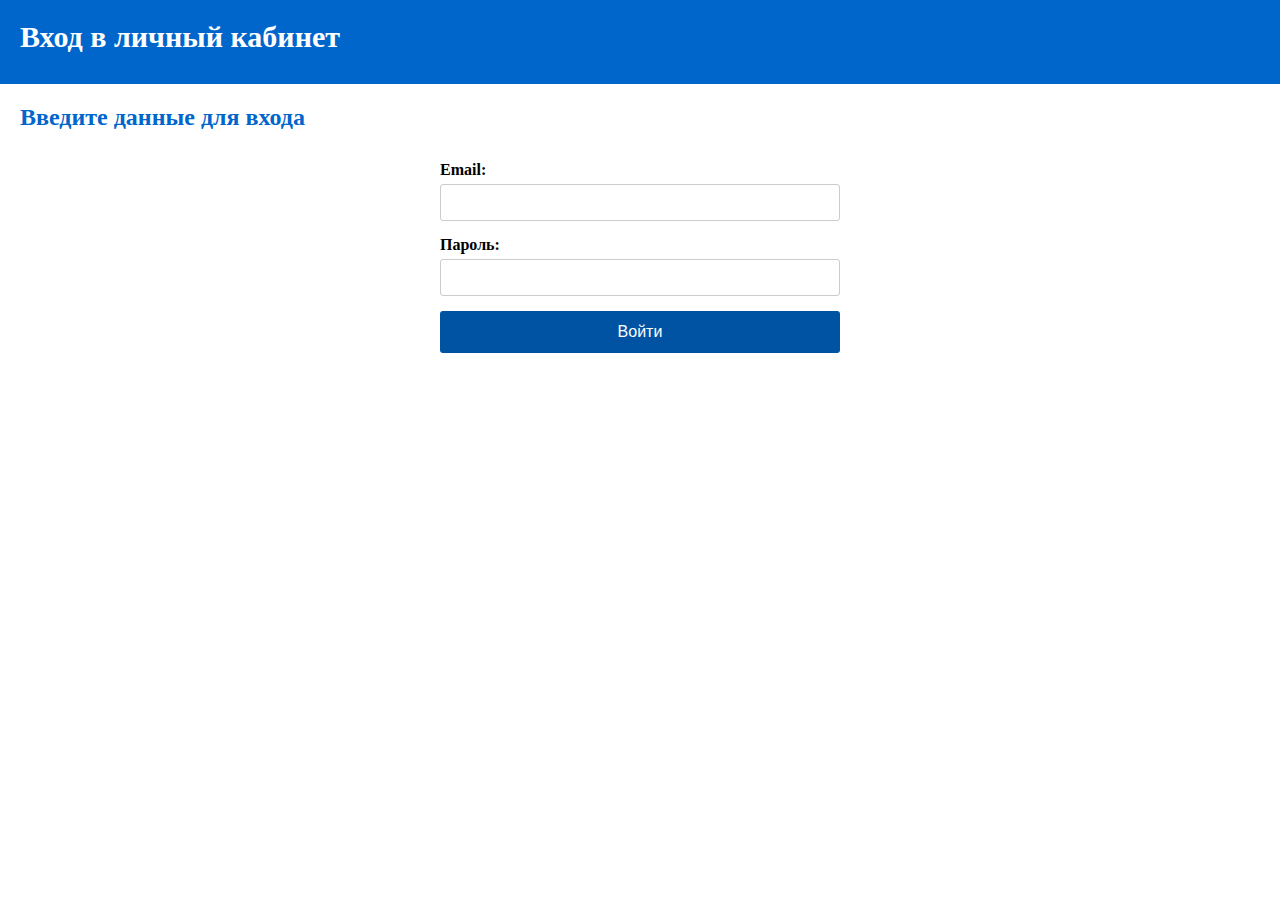
<file: demo/index.html>
<!DOCTYPE html>
<html lang="ru">
<head>
    <meta charset="UTF-8">
    <meta name="viewport" content="width=device-width, initial-scale=1.0">
    <title>Личный кабинет студента</title>
    <link rel="stylesheet" href="css/style.css">
</head>
<body>
    <header>
        <h1 id="pageTitle">Загрузка расписания...</h1>

        <div class="menu">
            <a href="index.html" class="menu-button">Расписание</a>
            <a href="profile.html" class="menu-button">Профиль</a>
            <a href="#" class="menu-button" onclick="logout()">Выйти</a>
        </div>
    </header>

    <main>
        <h2>Расписание на эту неделю</h2>
        
        <div id="scheduleContainer"></div>
    </main>

    <script src="js/main.js"></script>
</body>
</html>
</file>
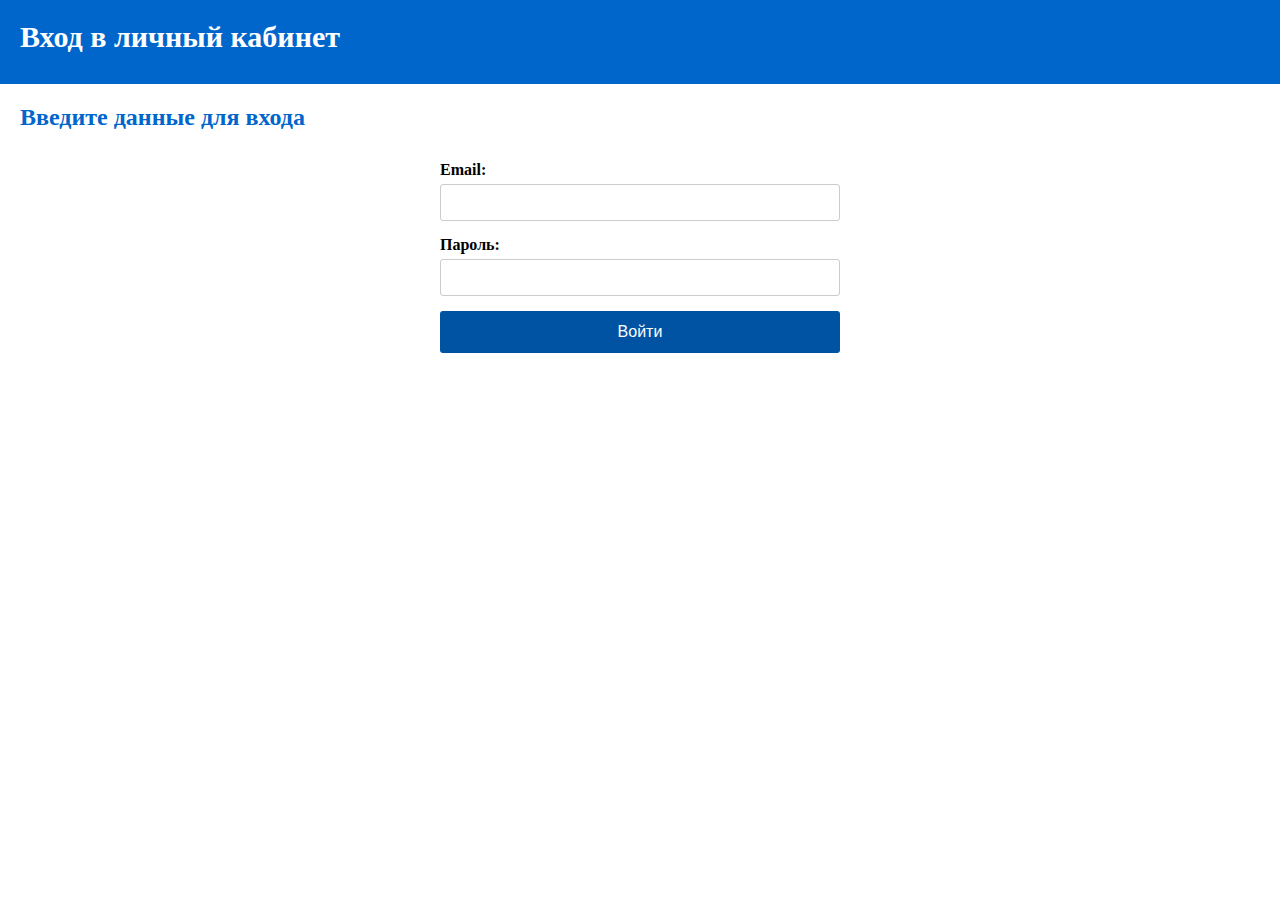
<file: web/static/html/index.html>
<!DOCTYPE html>
<html lang="ru">
<head>
    <meta charset="UTF-8">
    <meta name="viewport" content="width=device-width, initial-scale=1.0">
    <title>Личный кабинет студента</title>
    <link rel="stylesheet" href="../css/style.css">
</head>
<body>
    <header>
        <h1 id="pageTitle">Загрузка расписания...</h1>

        <div class="menu">
            <a href="index.html" class="menu-button">Расписание</a>
            <a href="profile.html" class="menu-button">Профиль</a>
            <a href="#" class="menu-button" onclick="logout()">Выйти</a>
        </div>
    </header>

    <main>
        <h2 id="scheduleTitle">Расписание на эту неделю</h2>
        
        <div id="scheduleContainer">
            <div class="loading">
                <p>Загрузка расписания...</p>
            </div>
        </div>
    </main>

    <script src="../js/main.js"></script>
</body>
</html>
</file>
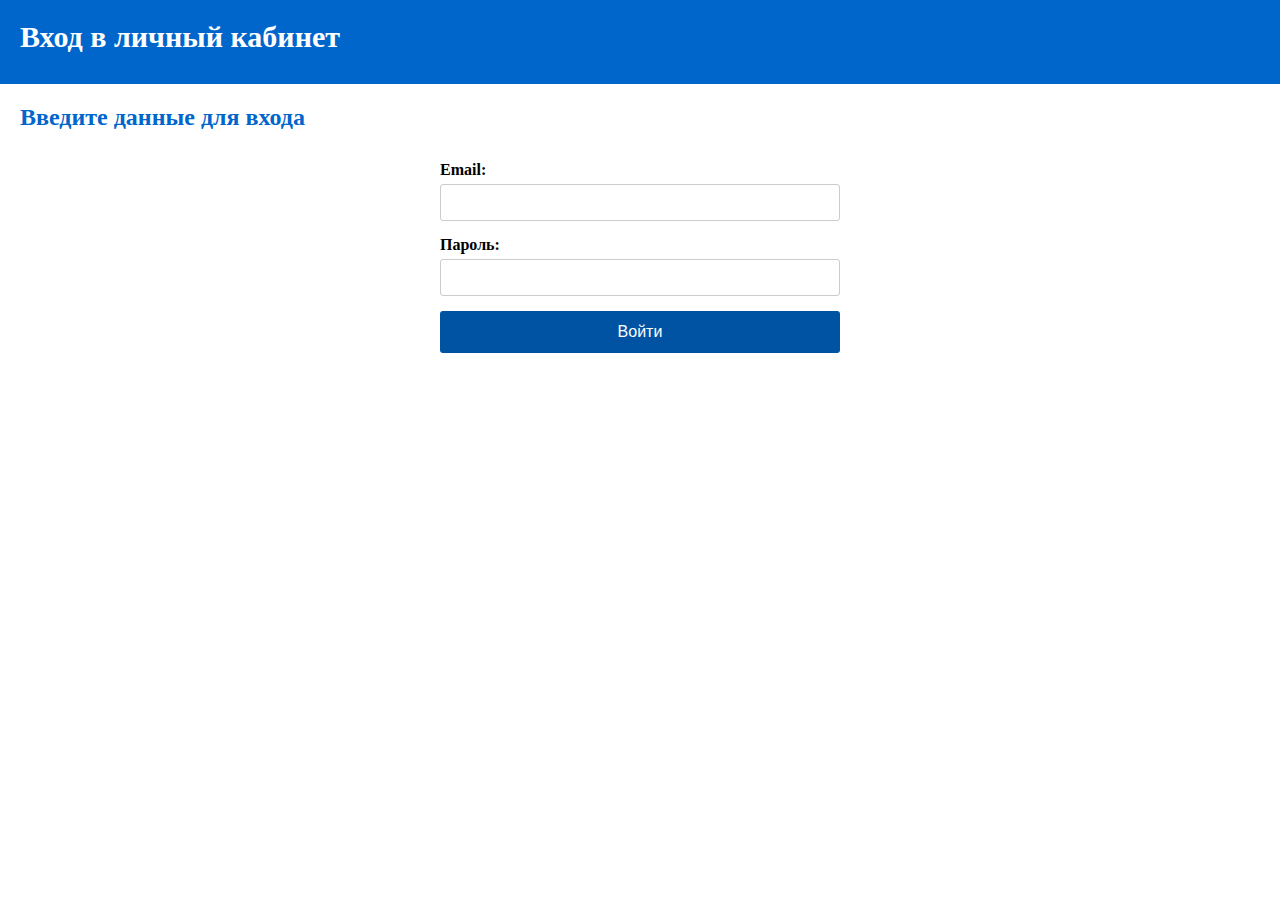
<file: demo/login.html>
<!DOCTYPE html>
<html lang="ru">
<head>
    <meta charset="UTF-8">
    <meta name="viewport" content="width=device-width, initial-scale=1.0">
    <title>Личный кабинет студента</title>
    <link rel="stylesheet" href="css/style.css">
</head>
<body>
    <header>
        <h1>Вход в личный кабинет</h1>
    </header>

    <main>
        <h2>Введите данные для входа</h2>
        
        <div class="login-form">
            <div class="form-group">
                <label for="email">Email:</label>
                <input type="email" id="email" autocomplete="email">
            </div>
            
            <div class="form-group">
                <label for="password">Пароль:</label>
                <input type="password" id="password" autocomplete="current-password">
            </div>
            
            <button type="button" onclick="login()" class="login-button">
                Войти
            </button>
        </div>
    </main>

    <script src="js/main.js"></script>
</body>
</html>
</file>
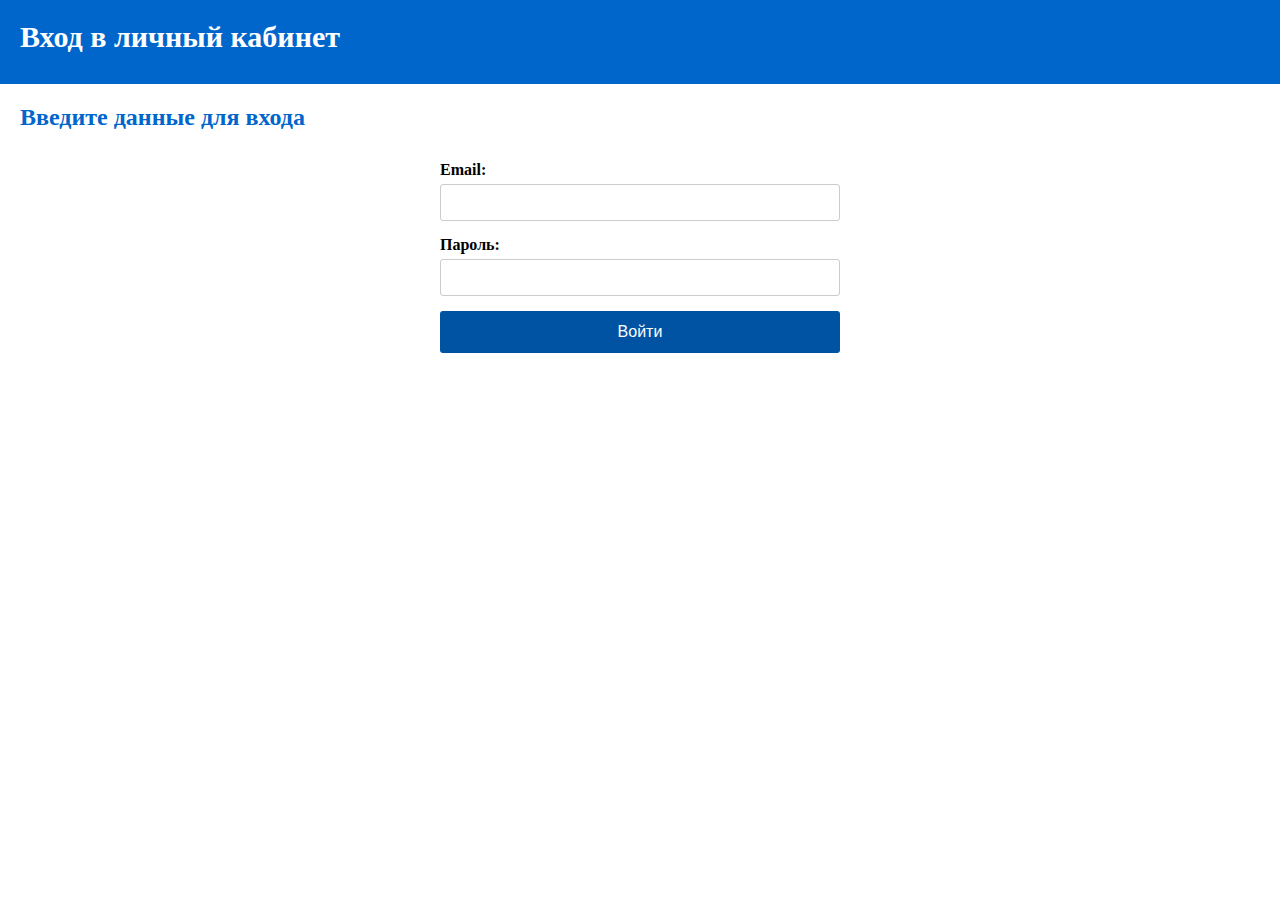
<file: demo/profile.html>
<!DOCTYPE html>
<html lang="ru">
<head>
    <meta charset="UTF-8">
    <meta name="viewport" content="width=device-width, initial-scale=1.0">
    <title>Личный кабинет студента</title>
    <link rel="stylesheet" href="css/style.css">
</head>
<body>
    <header>
        <h1>Профиль студента</h1>

        <div class="menu">
            <a href="index.html" class="menu-button">Расписание</a>
            <a href="profile.html" class="menu-button">Профиль</a>
            <a href="#" class="menu-button" onclick="logout()">Выйти</a>
        </div>
    </header>

    <main>
        <h2>Основная информация</h2>
        
        <div class="profile-info" id="profileInfo"></div>

        <h2>Текущие предметы</h2>
        
        <div class="subject-cards" id="subjectsContainer"></div>
    </main>

    <script src="js/main.js"></script>
</body>
</html>
</file>
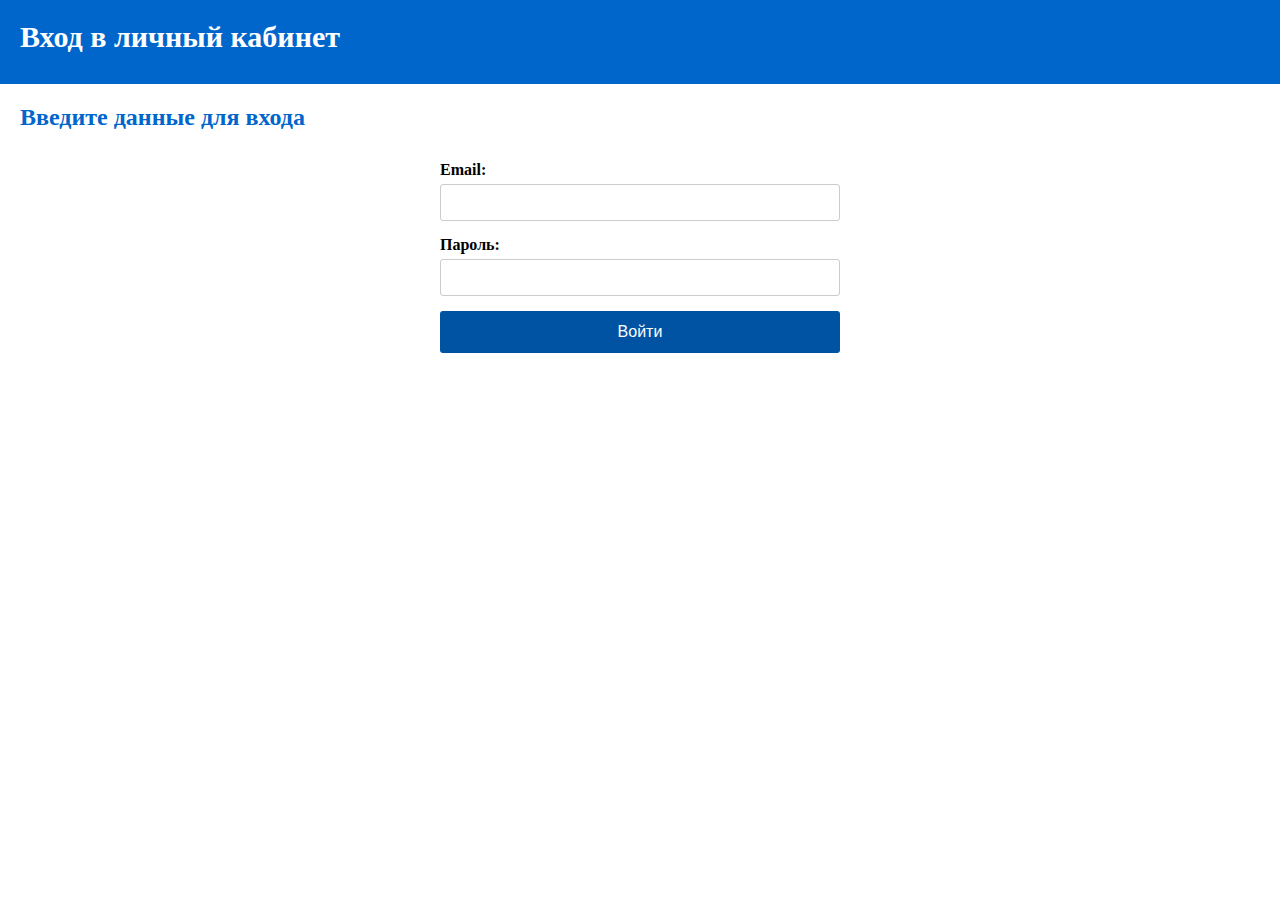
<file: web/static/html/login.html>
<!DOCTYPE html>
<html lang="ru">
<head>
    <meta charset="UTF-8">
    <meta name="viewport" content="width=device-width, initial-scale=1.0">
    <title>Вход в личный кабинет</title>
    <link rel="stylesheet" href="../css/style.css">
</head>
<body>
    <header>
        <h1>Вход в личный кабинет</h1>
    </header>

    <main>
        <h2>Введите данные для входа</h2>
        
        <div class="login-form">
            <div class="form-group">
                <label for="email">Email:</label>
                <input type="email" id="email" autocomplete="email">
            </div>
            
            <div class="form-group">
                <label for="password">Пароль:</label>
                <input type="password" id="password" autocomplete="current-password">
            </div>
            
            <button type="button" onclick="login()" class="login-button">
                <p>Войти</p>
            </button>
        </div>
    </main>

    <script src="../js/main.js"></script>
</body>
</html>
</file>
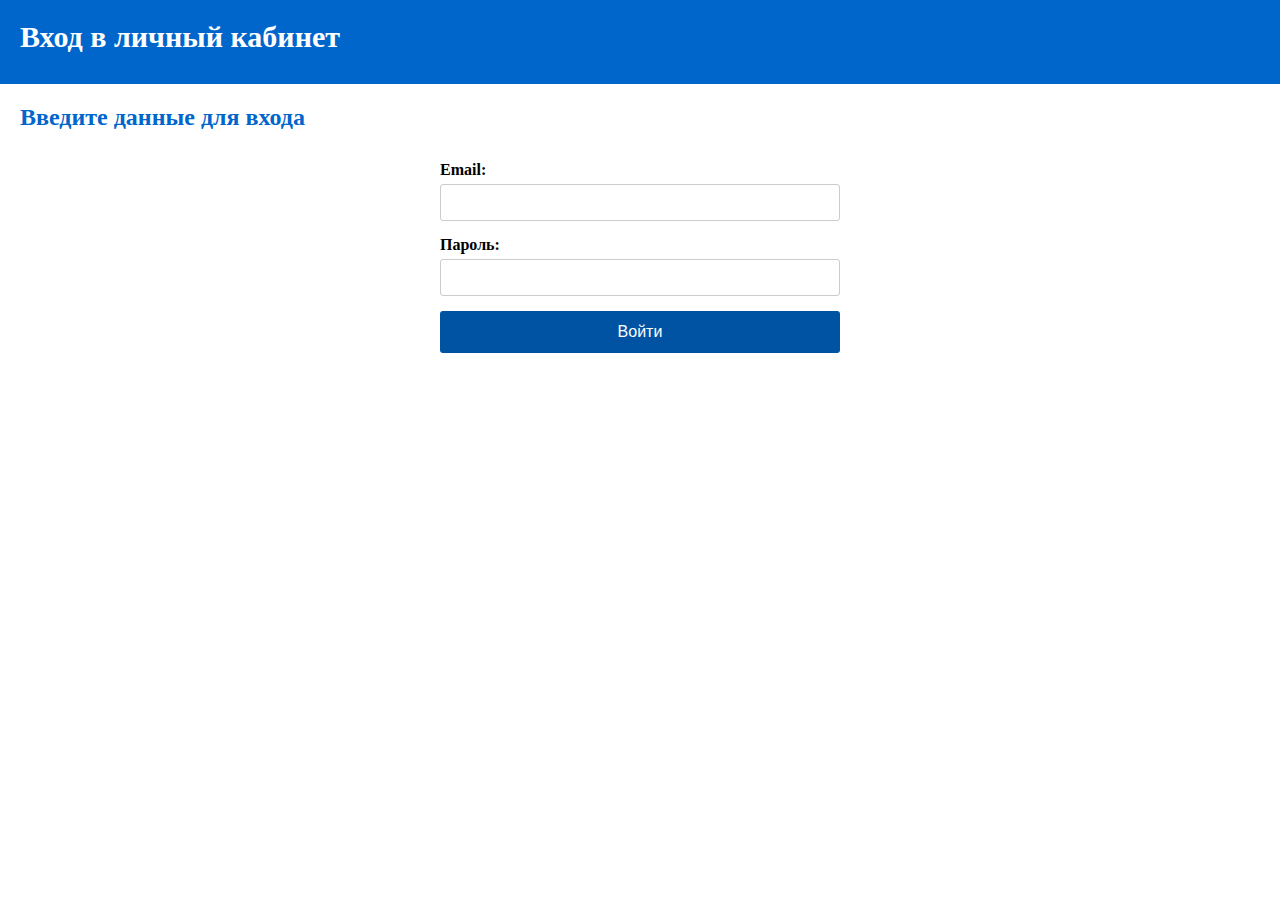
<file: web/static/html/profile.html>
<!DOCTYPE html>
<html lang="ru">
<head>
    <meta charset="UTF-8">
    <meta name="viewport" content="width=device-width, initial-scale=1.0">
    <title>Профиль студента</title>
    <link rel="stylesheet" href="../css/style.css">
</head>
<body>
    <header>
        <h1 id="profileTitle">Профиль студента</h1>

        <div class="menu">
            <a href="index.html" class="menu-button">Расписание</a>
            <a href="profile.html" class="menu-button">Профиль</a>
            <a href="#" class="menu-button" onclick="logout()">Выйти</a>
        </div>
    </header>

    <main>
        <h2>Основная информация</h2>
        
        <div class="profile-info" id="profileInfo">
            <div class="loading">
                <p>Загрузка профиля...</p>
            </div>
        </div>

        <h2>Текущие предметы</h2>
        
        <div class="subject-cards" id="subjectsContainer">
            <div class="loading">
                <p>Загрузка предметов...</p>
            </div>
        </div>
    </main>

    <script src="../js/main.js"></script>
</body>
</html>
</file>
<file: demo/css/style.css>
* {
    margin: 0px;
    padding: 0px;
    box-sizing: border-box;
}

body {
    background-color: white;
    color: black;
}

header {
    background-color: #0066cc;
    color: white;
    padding: 20px;
}

header h1 {
    font-size: 30px;
    margin-bottom: 10px;
}

.menu {
    display: flex;
    gap: 20px;
}

.menu-button {
    color: white;
    text-decoration: none;
    padding: 5px 10px;
    background-color: #0052a3;
    border-radius: 3px;
}

.menu-button:hover {
    background: #004080;
}

main {
    padding: 20px;
}

main h2 {
    color: #0066cc;
    margin-bottom: 15px;
}

.day {
    background: #f9f9f9;
    margin: 15px 0px;
    padding: 15px;
    border: 1px solid #ddd;
    border-radius: 5px;
}

.day h3 {
    color: #333;
    margin-bottom: 10px;
}

.lesson {
    display: flex;
    gap: 15px;
    padding: 10px;
    border: 1px solid #eee;
    align-items: center;
}

.lesson:hover {
    background: #f0f8ff;
}

.time {
    font-weight: bold;
    color: #0066cc;
    width: 100px;
}

.subject {
    font-weight: bold;
    flex: 2;
}

.room {
    color: #666;
    width: 60px;
}

.teacher {
    color: #888;
    flex: 1;
}

.profile-info {
    background: #f9f9f9;
    padding: 15px;
    border: 1px solid #ddd;
    border-radius: 5px;
    margin-bottom: 20px;
}

.profile-info p {
    margin: 8px 0px;
    font-size: 16px;
}

.subject-cards {
    display: grid;
    grid-template-columns: 1fr 1fr;
    gap: 20px;
}

.subject-card {
    background: #f0f8ff;
    padding: 15px;
    border: 1px solid #cce0ff;
    border-radius: 5px;
}

.subject-card p {
    color: #555;
}

.login-form {
    max-width: 400px;
    margin: 30px auto;
    align-items: center;
}

.form-group {
    margin-bottom: 15px;
}

.form-group label {
    display: block;
    margin-bottom: 5px;
    font-weight: bold;
}

.form-group input {
    width: 100%;
    padding: 10px;
    border: 1px solid #ccc;
    border-radius: 3px;
}

.login-button {
    width: 100%;
    padding: 12px;
    background: #0052a3;
    color: white;
    border: none;
    border-radius: 3px;
    font-size: 16px;
    cursor: pointer;
}

.login-button:hover {
    background: #004080;
}

@media (max-width: 768px) {
    main {
        width: 100%;
        padding: 15px;
    }
    
    .menu {
        flex-direction: column;
    }
    
    .lesson {
        flex-direction: column;
        align-items: flex-start;
        gap: 5px;
    }
    
    .time, .subject, .room, .teacher {
        width: 100%;
    }
    
    .subject-cards {
        grid-template-columns: 1fr;
    }
}
</file>
<file: web/static/css/style.css>
* {
    margin: 0px;
    padding: 0px;
    box-sizing: border-box;
}

body {
    background-color: white;
    color: black;
}

header {
    background-color: #0066cc;
    color: white;
    padding: 20px;
}

header h1 {
    font-size: 30px;
    margin-bottom: 10px;
}

.menu {
    display: flex;
    gap: 20px;
}

.menu-button,
.logout-button {
    color: white;
    text-decoration: none;
    padding: 5px 10px;
    background-color: #0052a3;
    border-radius: 3px;
}

.menu-button:hover,
.logout-button:hover {
    background: #004080;
}

main {
    padding: 20px;
}

main h2 {
    color: #0066cc;
    margin-bottom: 15px;
}

.day {
    background: #f9f9f9;
    margin: 15px 0px;
    padding: 15px;
    border: 1px solid #ddd;
    border-radius: 5px;
}

.day h3 {
    color: #333;
    margin-bottom: 10px;
}

.lesson {
    display: flex;
    gap: 15px;
    padding: 10px;
    border: 1px solid #eee;
    align-items: center;
}

.lesson:hover {
    background: #f0f8ff;
}

.time {
    font-weight: bold;
    color: #0066cc;
    width: 100px;
}

.subject {
    font-weight: bold;
    flex: 2;
}

.room {
    color: #666;
    width: 60px;
}

.teacher {
    color: #888;
    flex: 1;
}

.profile-info {
    background: #f9f9f9;
    padding: 15px;
    border: 1px solid #ddd;
    border-radius: 5px;
    margin-bottom: 20px;
}

.profile-info p {
    margin: 8px 0px;
    font-size: 16px;
}

.subject-cards {
    display: grid;
    grid-template-columns: 1fr 1fr;
    gap: 20px;
}

.subject-card {
    background: #f0f8ff;
    padding: 15px;
    border: 1px solid #cce0ff;
    border-radius: 5px;
}

.subject-card p {
    color: #555;
}

.login-form,
.register-form {
    max-width: 400px;
    margin: 30px auto;
    align-items: center;
}

.form-group {
    margin-bottom: 15px;
}

.form-group label {
    display: block;
    margin-bottom: 5px;
    font-weight: bold;
}

.form-group input {
    width: 100%;
    padding: 10px;
    border: 1px solid #ccc;
    border-radius: 3px;
}

.login-button,
.register-button {
    width: 100%;
    padding: 12px;
    background: #0052a3;
    color: white;
    border: none;
    border-radius: 3px;
    font-size: 16px;
    cursor: pointer;
}

.login-button:hover,
.register-button:hover {
    background: #004080;
}

.login-page,
.register-page {
    margin-top: 15px;
    text-align: center;
}

.login-link,
.register-link {
    color: #0066cc;
}

.oauth-buttons {
    margin-top: 20px;
    text-align: center;
}

.oauth-text {
    margin-bottom: 10px;
    color: #666;
}

.oauth-button {
    background: white;
    border: 1px solid #ddd;
    padding: 10px 20px;
    border-radius: 4px;
    cursor: pointer;
    display: flex;
    align-items: center;
    justify-content: center;
    gap: 10px;
    margin: 0 auto;
    width: 100%;
    max-width: 300px;
    transition: all 0.2s ease;
    font-size: 16px;
}

.oauth-button:hover {
    background: #f8f8f8;
    border-color: #ccc;
    box-shadow: 0 2px 4px rgba(0, 0, 0, 0.1);
}

.oauth-button:active {
    background: #f0f0f0;
    transform: translateY(1px);
}

.oauth-button img {
    width: 20px;
    height: 20px;
}

@media (max-width: 768px) {
    main {
        width: 100%;
        padding: 15px;
    }
    
    .menu {
        flex-direction: column;
    }
    
    .lesson {
        flex-direction: column;
        align-items: flex-start;
        gap: 5px;
    }
    
    .time,
    .subject,
    .room,
    .teacher {
        width: 100%;
    }
    
    .subject-cards {
        grid-template-columns: 1fr;
    }

    .oauth-button {
        max-width: 100%;
        padding: 12px 15px;
    }
}
</file>
